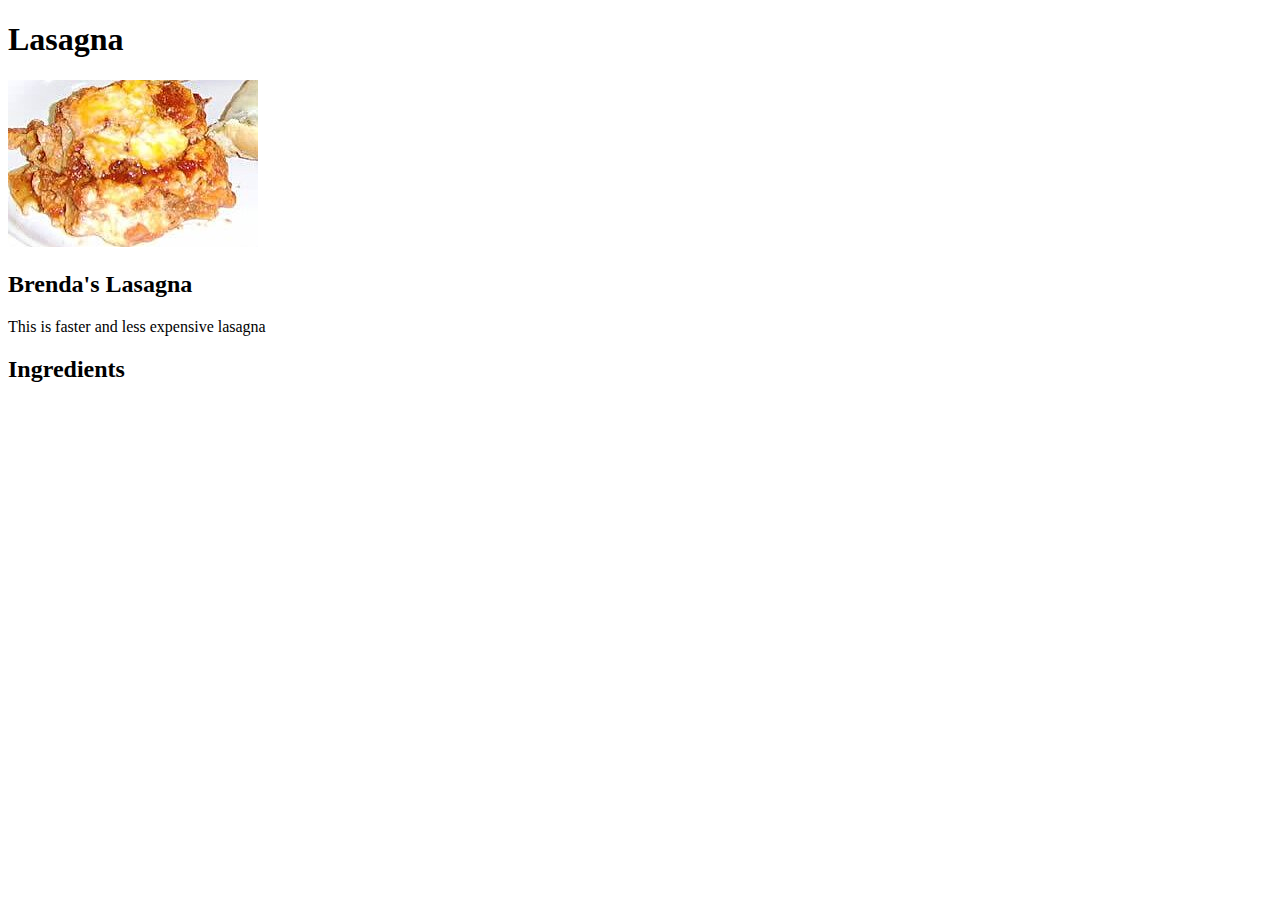
<file: recipes/lasagna.html>
<!DOCTYPE html>
<html lang="en">
  <head>
    <meta charset="UTF-8" />
    <meta http-equiv="X-UA-Compatible" content="IE=edge" />
    <meta name="viewport" content="width=device-width, initial-scale=1.0" />
    <title>Document</title>
  </head>
  <body>
    <h1>Lasagna</h1>
    <img src="../photos/lasagna.jpg" alt="lasagna" />
    <h2>Brenda's Lasagna</h2>
    <p>This is faster and less expensive lasagna</p>
    <h2>Ingredients</h2>
  </body>
</html>
</file>
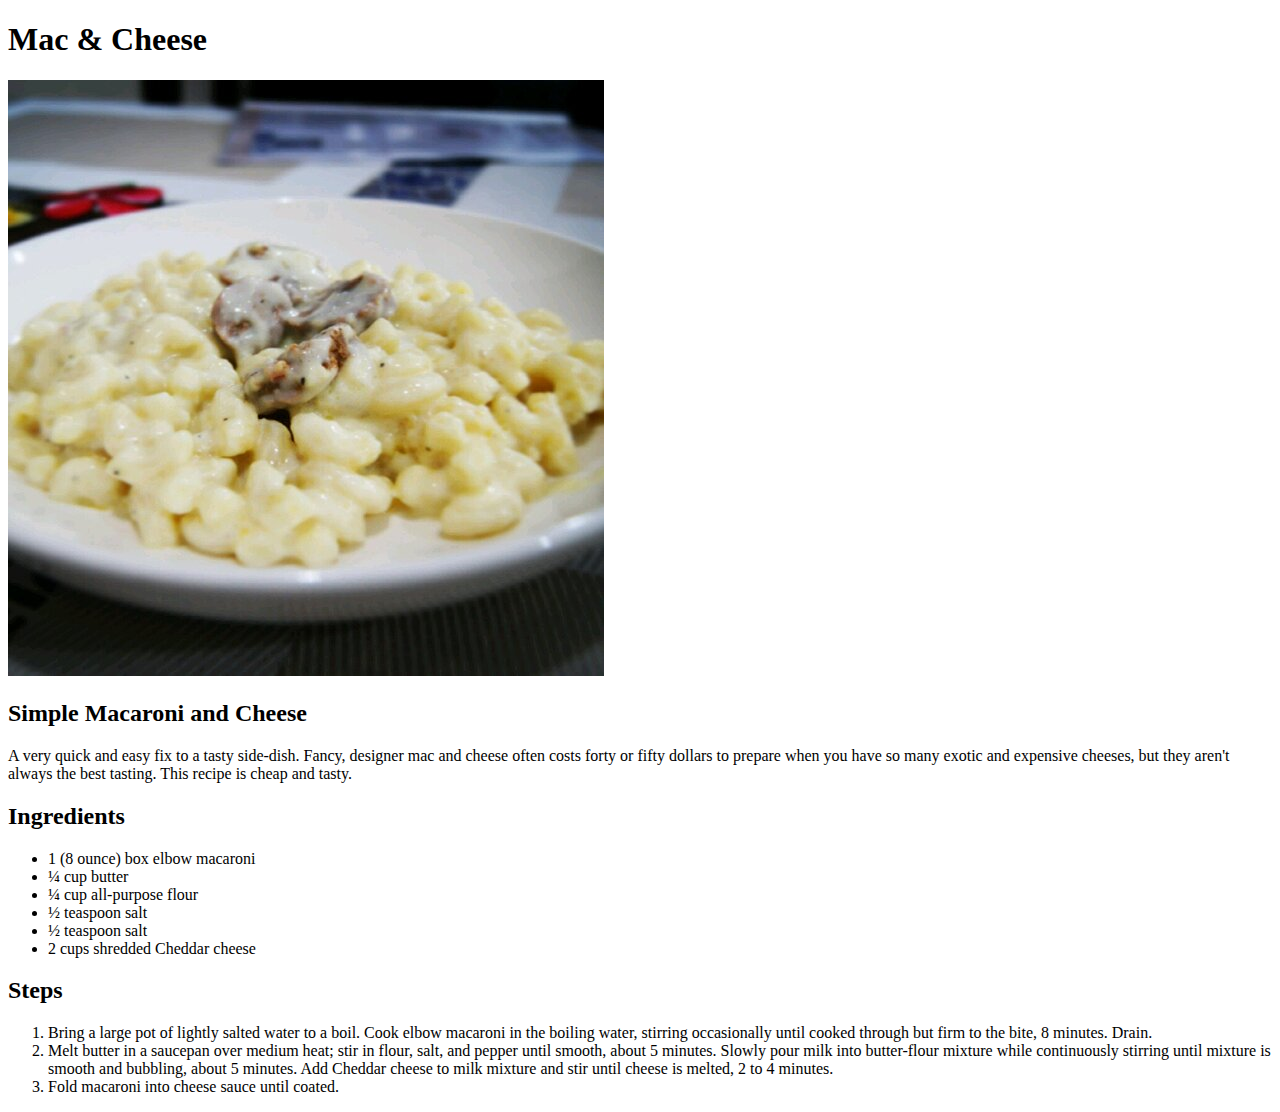
<file: recipes/mac-cheese.html>
<!DOCTYPE html>
<html lang="en">
  <head>
    <meta charset="UTF-8" />
    <meta http-equiv="X-UA-Compatible" content="IE=edge" />
    <meta name="viewport" content="width=device-width, initial-scale=1.0" />
    <title>Document</title>
  </head>
  <body>
    <h1>Mac & Cheese</h1>
    <img src="../photos/mac-cheese.jpg" alt="Mac and cheese" />
    <h2>Simple Macaroni and Cheese</h2>
    <p>
      A very quick and easy fix to a tasty side-dish. Fancy, designer mac and
      cheese often costs forty or fifty dollars to prepare when you have so many
      exotic and expensive cheeses, but they aren't always the best tasting.
      This recipe is cheap and tasty.
    </p>
    <h2>Ingredients</h2>
    <ul>
      <li>1 (8 ounce) box elbow macaroni</li>
      <li>¼ cup butter</li>
      <li>¼ cup all-purpose flour</li>
      <li>½ teaspoon salt</li>
      <li>½ teaspoon salt</li>
      <li>2 cups shredded Cheddar cheese</li>
    </ul>
    <h2>Steps</h2>
    <ol>
      <li>
        Bring a large pot of lightly salted water to a boil. Cook elbow macaroni
        in the boiling water, stirring occasionally until cooked through but
        firm to the bite, 8 minutes. Drain.
      </li>
      <li>
        Melt butter in a saucepan over medium heat; stir in flour, salt, and
        pepper until smooth, about 5 minutes. Slowly pour milk into butter-flour
        mixture while continuously stirring until mixture is smooth and
        bubbling, about 5 minutes. Add Cheddar cheese to milk mixture and stir
        until cheese is melted, 2 to 4 minutes.
      </li>
      <li>Fold macaroni into cheese sauce until coated.</li>
    </ol>
  </body>
</html>
</file>
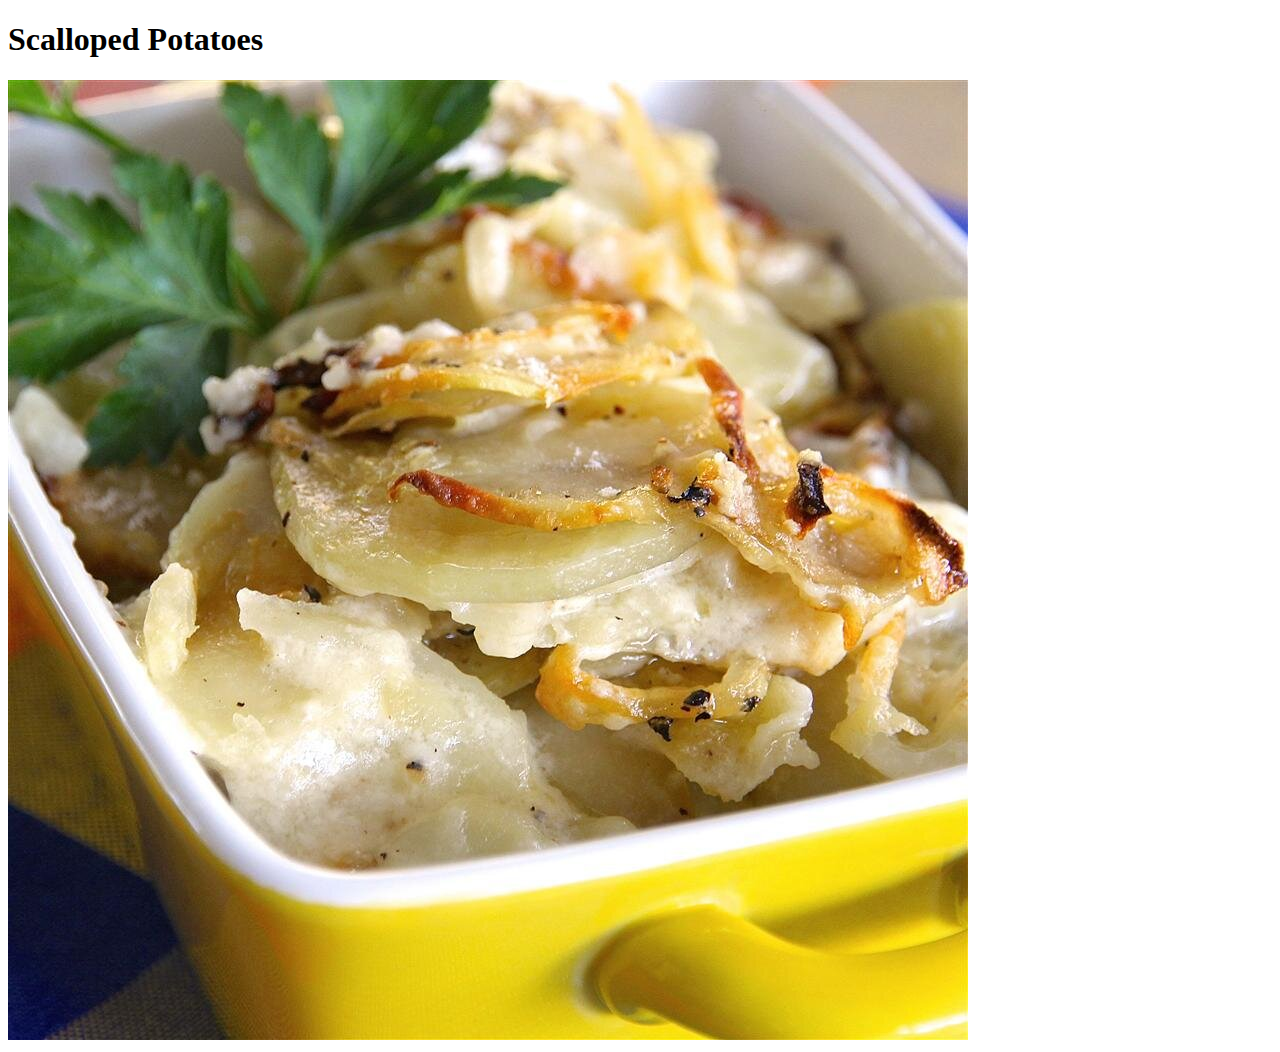
<file: recipes/scallop-potatoes.html>
<!DOCTYPE html>
<html lang="en">
  <head>
    <meta charset="UTF-8" />
    <meta http-equiv="X-UA-Compatible" content="IE=edge" />
    <meta name="viewport" content="width=device-width, initial-scale=1.0" />
    <title>Document</title>
  </head>
  <body>
    <h1>Scalloped Potatoes</h1>
    <img src="../photos/potatoes.jpg" alt="This is potatoes.." />
  </body>
</html>
</file>
